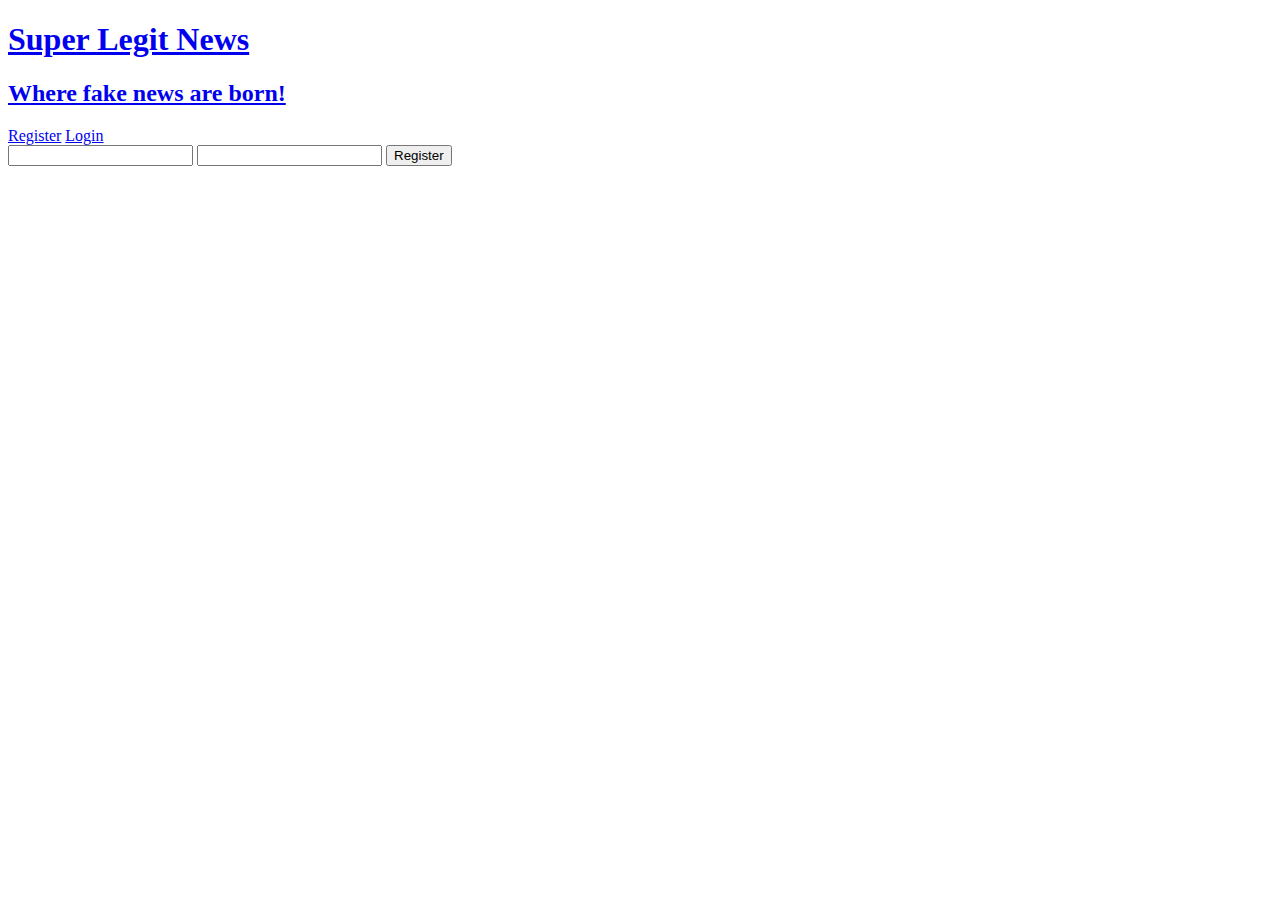
<file: Exams/Resolutions/2016/ex3/index.html>
<!-- ex3 - não fiz a alteração do large/ mas apenas para facilitar testar o exercicio -->
<!-- bastaria nao ter large/ no source das imagens na lista -->
<!-- e ao alterar o source da imagem com base nas da lista acrescentar /large alem do source que vem das outras -->


<!DOCTYPE html>
<html lang="en-US">

<head>
    <title>Super Legit News</title>
    <meta charset="UTF-8">
    <meta name="viewport" content="width=device-width, initial-scale=1.0">
    <link href="style.css" rel="stylesheet">
    <script defer src="cenas.js"></script>
    <meta name="viewport" content="width=60em, initial-scale=1.0">
</head>

<body>
    <header>
        <h1><a href="index.html">Super Legit News</a></h1>
        <h2><a href="index.html">Where fake news are born!</a></h2>
        <div id="signup">
            <a href="register.html">Register</a>
            <a href="login.html">Login</a>
        </div>
    </header>
    <form id="register" action="register.php" method="post">
        <input name="username" type="text">
        <input name="password" type="password">
        <input type="submit" value="Register">
    </form>

</body>

</html>
</file>
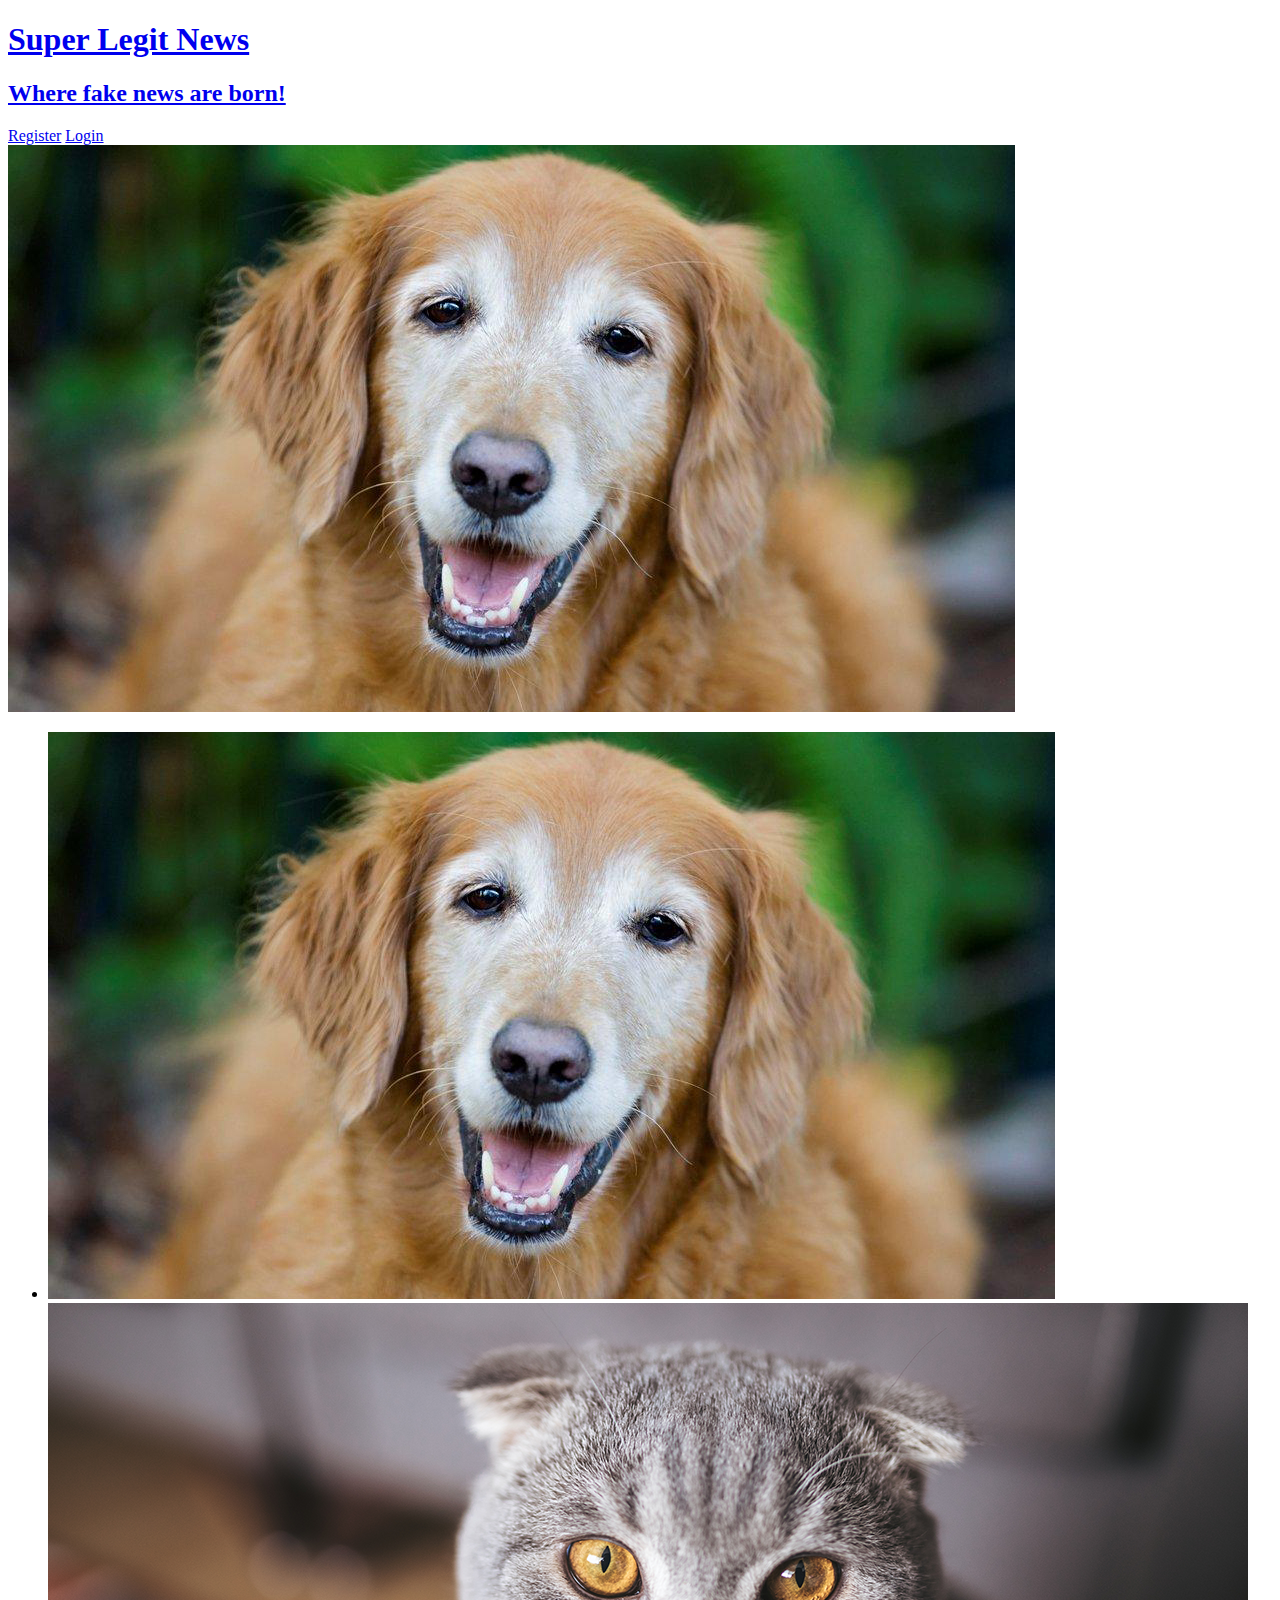
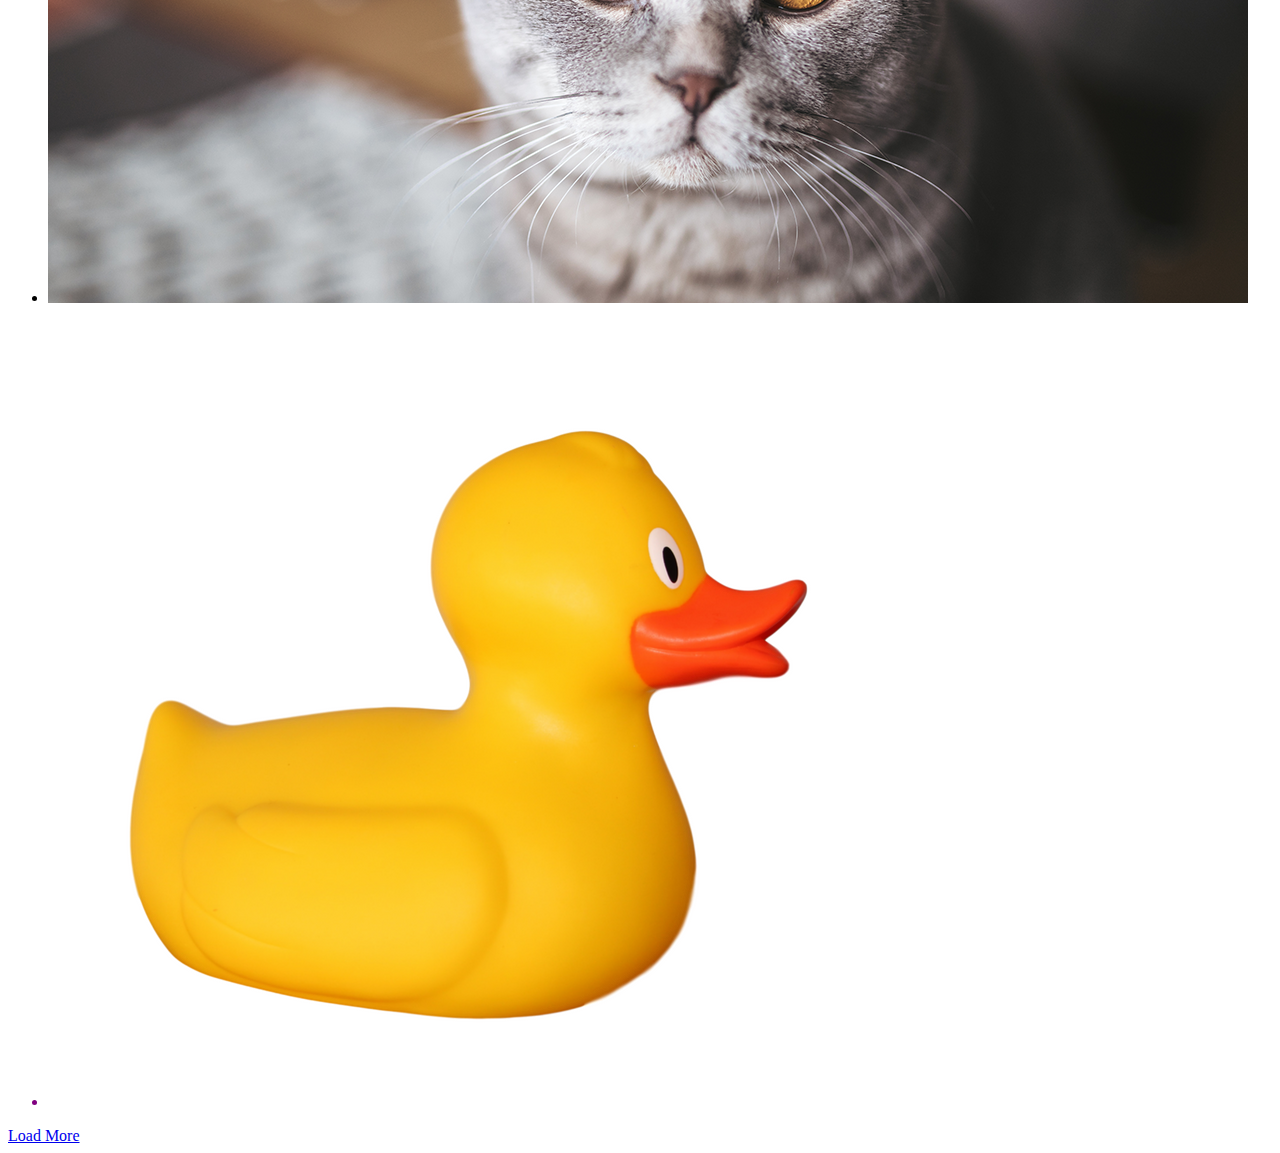
<file: Exams/Resolutions/2017/ex3/index.html>
<!-- ex3 - não fiz a alteração do large/ mas apenas para facilitar testar o exercicio -->
<!-- bastaria nao ter large/ no source das imagens na lista -->
<!-- e ao alterar o source da imagem com base nas da lista acrescentar /large alem do source que vem das outras -->


<!DOCTYPE html>
<html lang="en-US">

<head>
    <title>Super Legit News</title>
    <meta charset="UTF-8">
    <meta name="viewport" content="width=device-width, initial-scale=1.0">
    <link href="style.css" rel="stylesheet">
    <script defer src="cenas.js"></script>
    <meta name="viewport" content="width=60em, initial-scale=1.0">
</head>

<body>
    <header>
        <h1><a href="index.html">Super Legit News</a></h1>
        <h2><a href="index.html">Where fake news are born!</a></h2>
        <div id="signup">
            <a href="register.html">Register</a>
            <a href="login.html">Login</a>
        </div>
    </header>
    <div id="photos">
        <img class="large" src="large/dog.png">
        <ul>
            <li>
                <img src="large/dog.png"> </li>
            <li>
                <img src="large/cat.png"> </li>
            <li>
                <img src="large/duck.png"> </li>
        </ul>
        <a href="#" class="load"> Load More </a >
    </div >
</body>

</html>
</file>
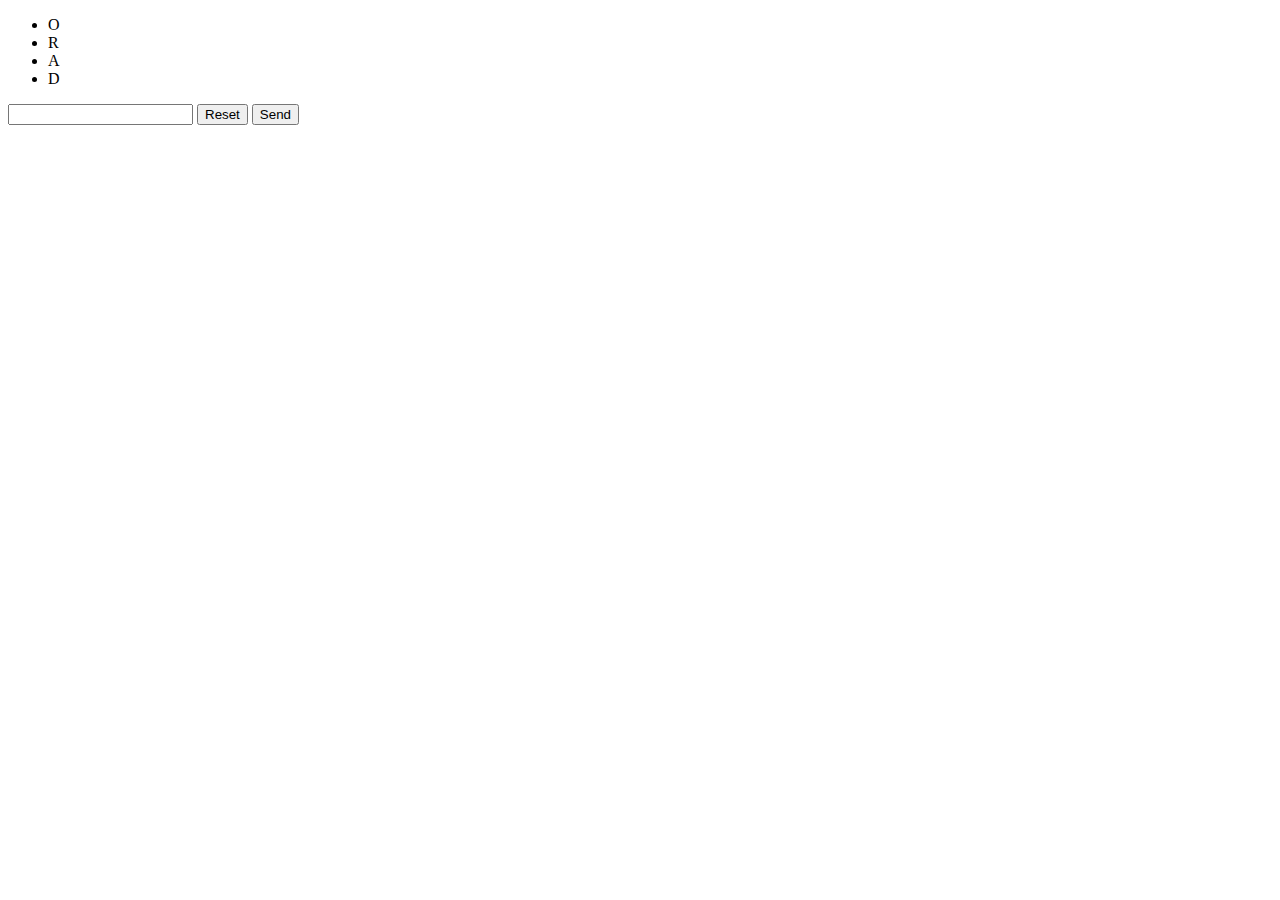
<file: Exams/Resolutions/2018/exjavascript/index.html>
<!DOCTYPE html>
<html lang="en-US">

<head>
    <title>Super Legit News</title>
    <meta charset="UTF-8">
    <meta name="viewport" content="width=device-width, initial-scale=1.0">
    <link href="style.css" rel="stylesheet">
    <script defer src="cenas.js"></script>
    <meta name="viewport" content="width=60em, initial-scale=1.0">
</head>

<body>
    <section id="game">
        <ul>
            <li>O</li>
            <li>R</li>
            <li>A</li>
            <li>D</li>
        </ul>
        <input type="text" name="guess">
        <input type="button" name="reset" value="Reset">
        <input type="button" name="send" value="Send">
    </section>
</body>

</html>
</file>
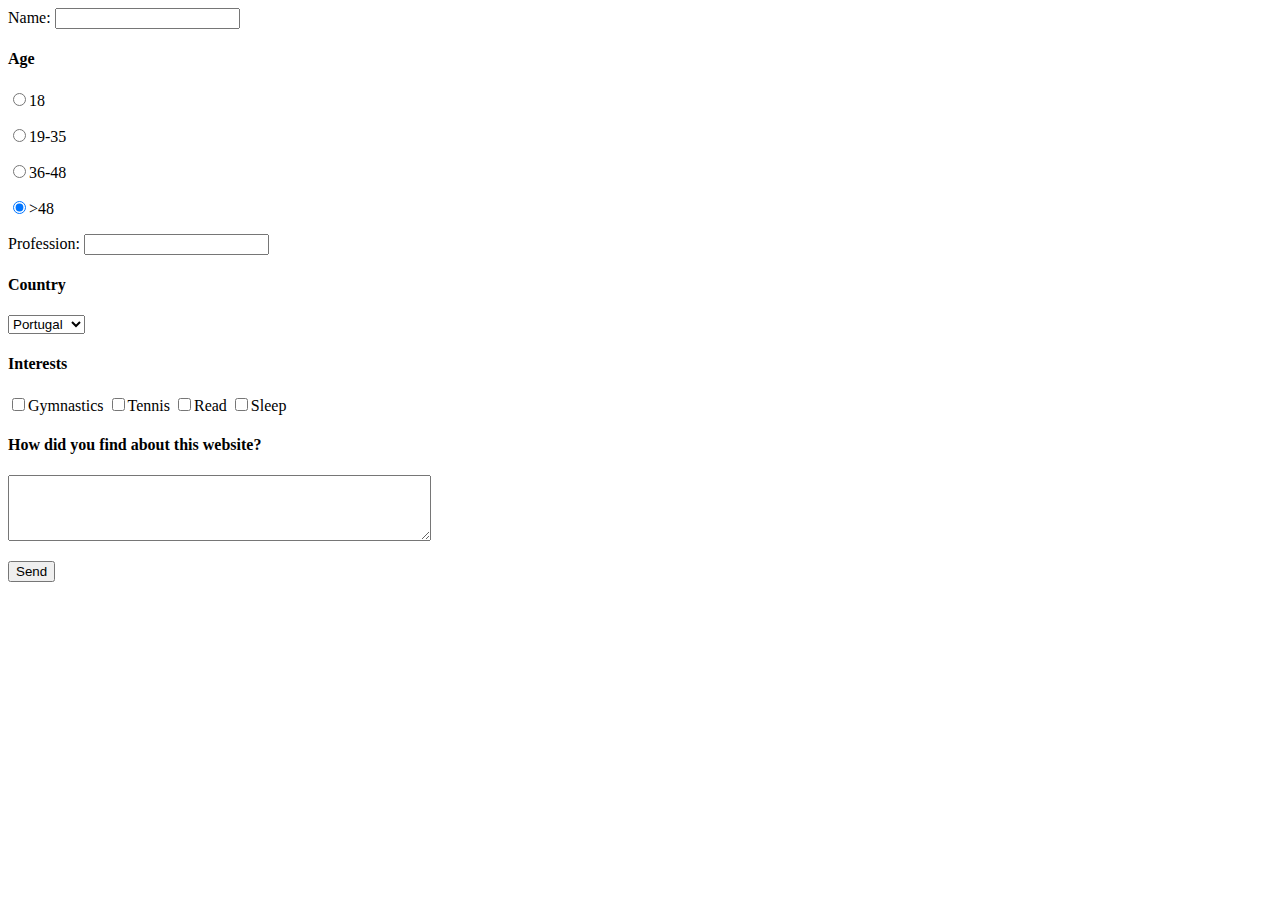
<file: Class1/form.html>
<!DOCTYPE html>
<html lang="en-US">

<head>
    <meta charset="UTF-8">
    <title>Form to fill</title>
</head>

<body>
    <form action="save.php" method="get">
        <label for="id_name">Name:</label>
        <input type="text" name="Name" id="id_name">

        <h4>Age</h4>
        <p><input type="radio" name="Age" value="18" checked="checked">18</p>
        <p><input type="radio" name="Age" value="19-35" checked="checked">19-35</p>
        <p><input type="radio" name="Age" value="36-48" checked="checked">36-48</p>
        <p><input type="radio" name="Age" value=">48" checked="checked">>48</p>

        <label for="id_profession">Profession:</label>
        <input type="text" name="Profession" id="id_profession">

        <h4>Country</h4>
        <select name="Country">
            <option value="Portugal">Portugal</option>
            <option value="Germany">Germany</option>
            <option value="USA">USA</option>
            <option value="Canada">Canada</option>
        </select>

        <h4>Interests</h4>
        <input type="checkbox" name="Gymnastics" value="Gymnastics">Gymnastics
        <input type="checkbox" name="Tennis" value="Tennis">Tennis
        <input type="checkbox" name="Read" value="Read">Read
        <input type="checkbox" name="Sleep" value="Sleep">Sleep

        <h4>How did you find about this website?</h4>
        <textarea name="FoundSite" rows="4" cols="50"></textarea>

        <p></p>
        <input type="submit" value="Send">
        
    </form>
</body>

</html>
</file>
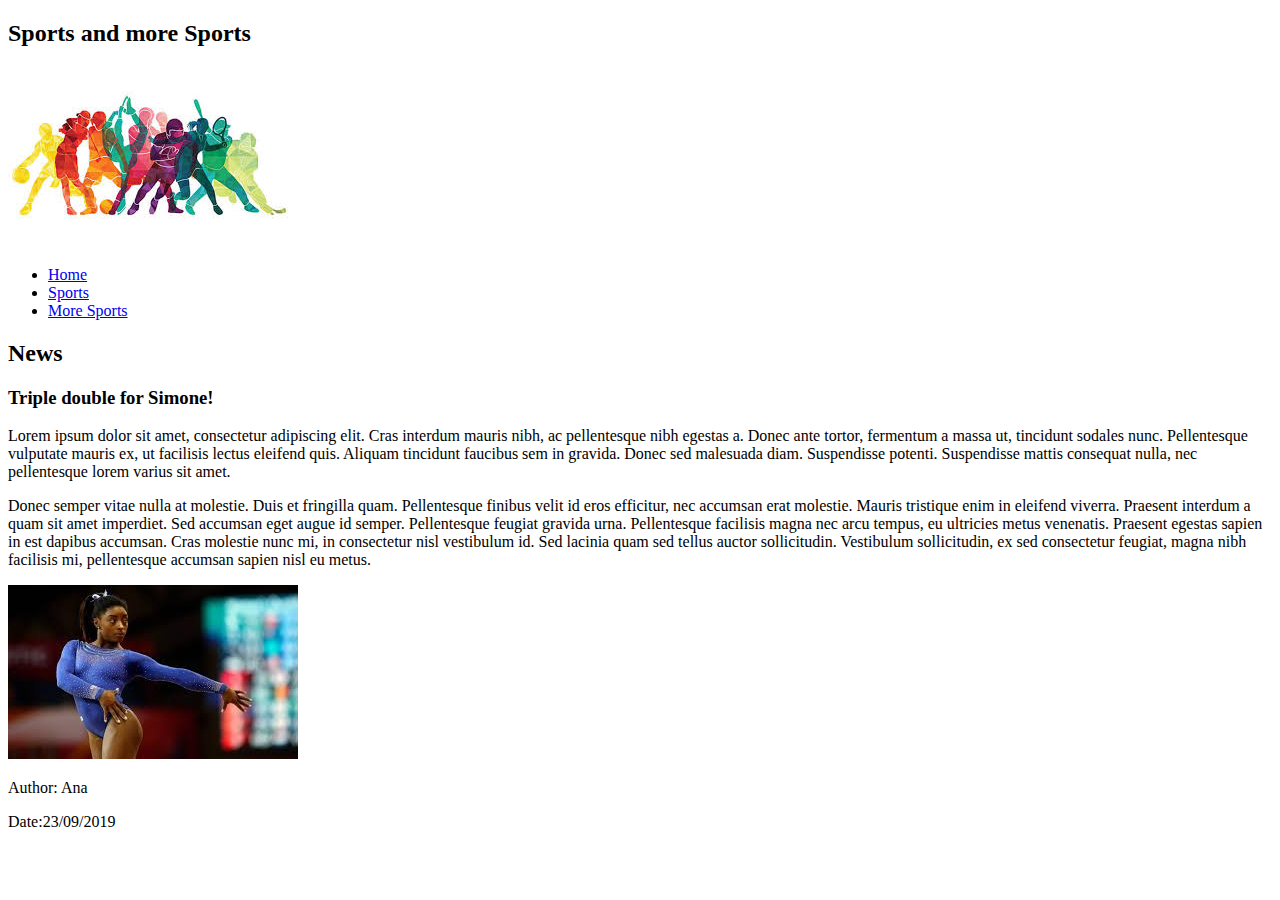
<file: Class1/newspaper.html>
<!DOCTYPE html>
<html lang="en-US">
        
<head>
    <meta charset="UTF-8">
    <title>Newspaper</title>
    <h2>Sports and more Sports</h2>
    <img src="sports.jpeg" alt="logo">

    <nav class="Menu">
            <ul>
                <li><a href="#">Home</a></li>
                <li><a href="#">Sports</a></li>
                <li><a href="#">More Sports</a></li>
            </ul>
        </nav>
</head>

<body>   
    <section id="news">
        <h2>News</h2>
        <article>
            <h3>Triple double for Simone!</h3>
            <p>Lorem ipsum dolor sit amet, consectetur adipiscing elit. Cras interdum mauris nibh, ac pellentesque nibh egestas a. Donec ante tortor, fermentum a massa ut, tincidunt sodales nunc. Pellentesque vulputate mauris ex, ut facilisis lectus eleifend quis. Aliquam tincidunt faucibus sem in gravida. Donec sed malesuada diam. Suspendisse potenti. Suspendisse mattis consequat nulla, nec pellentesque lorem varius sit amet.</p>
            <p>Donec semper vitae nulla at molestie. Duis et fringilla quam. Pellentesque finibus velit id eros efficitur, nec accumsan erat molestie. Mauris tristique enim in eleifend viverra. Praesent interdum a quam sit amet imperdiet. Sed accumsan eget augue id semper. Pellentesque feugiat gravida urna. Pellentesque facilisis magna nec arcu tempus, eu ultricies metus venenatis. Praesent egestas sapien in est dapibus accumsan. Cras molestie nunc mi, in consectetur nisl vestibulum id. Sed lacinia quam sed tellus auctor sollicitudin. Vestibulum sollicitudin, ex sed consectetur feugiat, magna nibh facilisis mi, pellentesque accumsan sapien nisl eu metus. </p>
            <img src="simone.jpeg" alt="simone photo">
            <footer>
                <p>Author: Ana</p>
                <p>Date:23/09/2019</p>
            </footer>
        </article>
    </section>
</body>

</html>
</file>
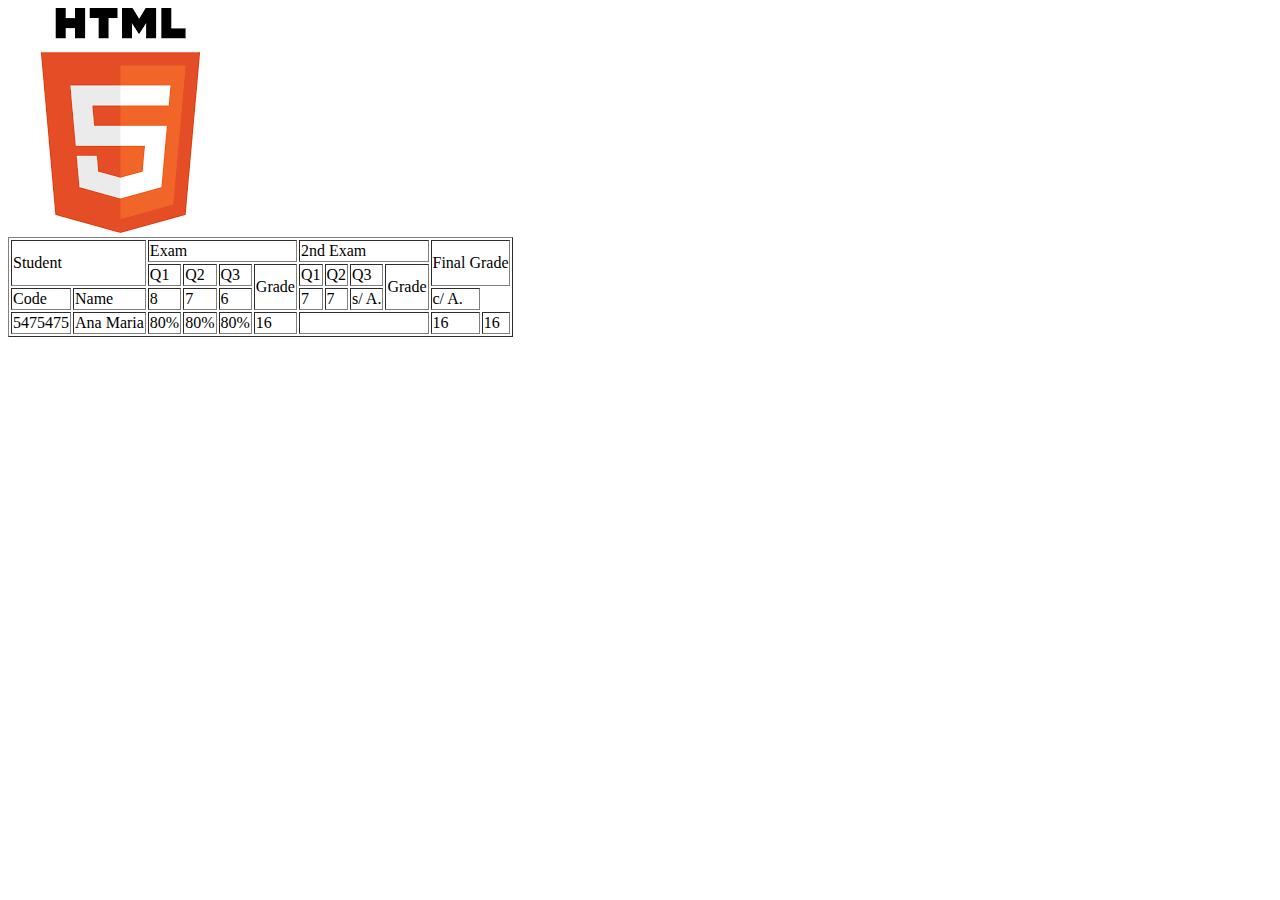
<file: Class1/table.html>
<!DOCTYPE html>
<html lang="en-US">

<head>
    <meta charset="UTF-8">
    <title>Ana</title>
    <img src="html.png" alt="logo">
</head>

<body>
    <table border=“1”>
        <tr>
            <td colspan="2" rowspan="2">Student</td>
            <td colspan="4">Exam</td>
            <td colspan="4">2nd Exam</td>
            <td colspan="2" rowspan="2">Final Grade</td>
        </tr>
        <tr>
            <td>Q1</td>
            <td>Q2</td>
            <td>Q3</td>
            <td rowspan="2">Grade</td>
            <td>Q1</td>
            <td>Q2</td>
            <td>Q3</td>
            <td rowspan="2">Grade</td>
        </tr>
        <tr>
            <td>Code</td>
            <td>Name</td>
            <td>8</td>
            <td>7</td>
            <td>6</td>
            <td>7</td>
            <td>7</td>
            <td>s/ A.</td>
            <td>c/ A.</td>
        </tr>
        <tr>
            <td>5475475</td>
            <td>Ana Maria</td>
            <td>80%</td>
            <td>80%</td>
            <td>80%</td>
            <td>16</td>
            <td colspan="4"></td>
            <td>16</td>
            <td>16</td>
        </tr>
    </table>
</body>

</html>
</file>
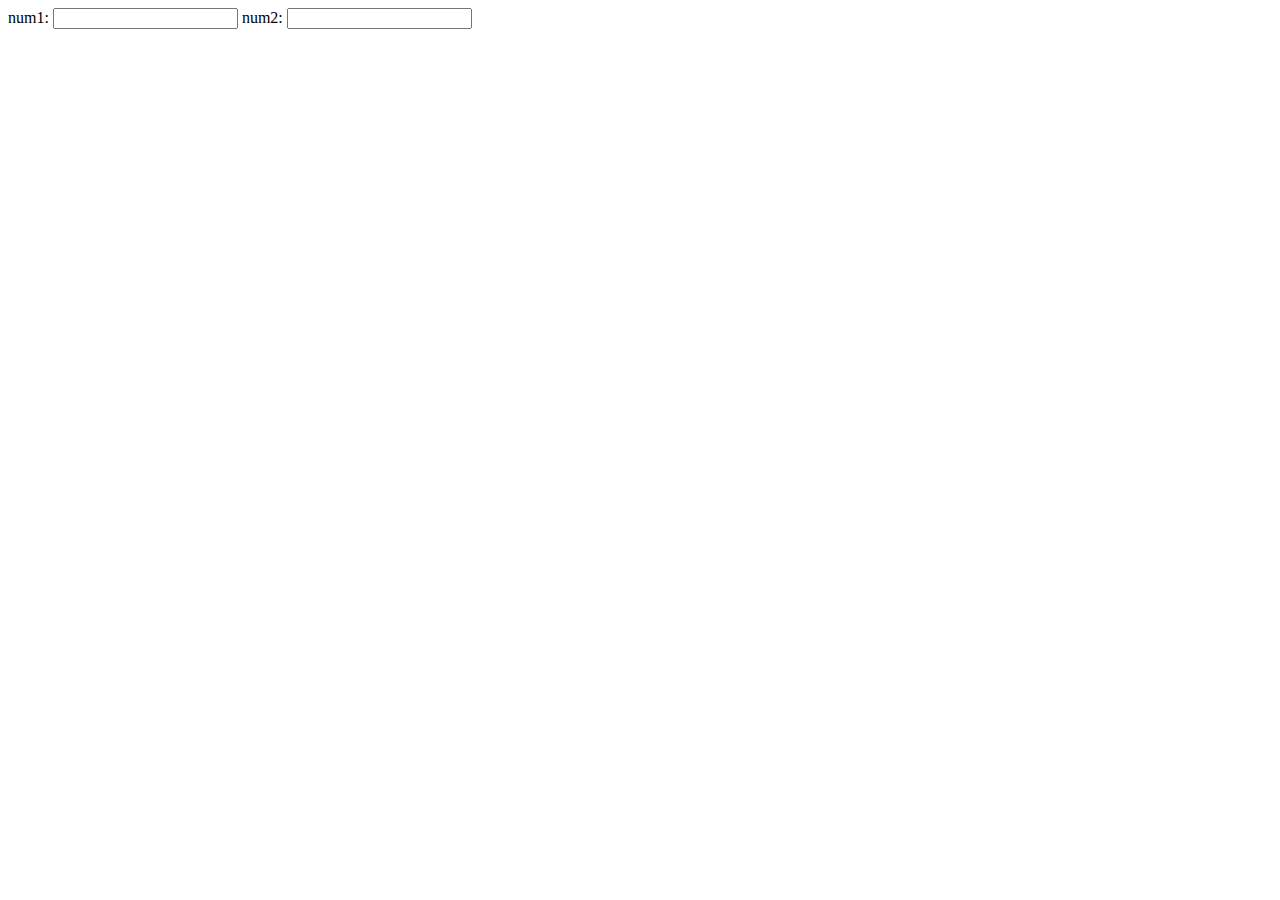
<file: Class3/form2.html>
<!DOCTYPE html>
<html lang="en-US">

<head>
    <title>Form NUmbers</title>    
    <meta charset="UTF-8">
</head>
  <body>
    <form action="sum2.php" method="get">
        <label for="num1">num1:</label>
        <input type="text" name="num1" id="num1">
        <label for="num2">num2:</label>
        <input type="text" name="num2" id="num2">
    </form>
</body>

</html>
</file>
<file: Exams/Resolutions/2016/ex3/style.css>
#todo li {
    color: magenta
}

div.widget ul#todo {
    color: green
}

#todo li:first-child {
    color: cyan
}

#todo li:nth-child(2)~li {
    color: red
}

#todo li~li {
    color: blue
}

li+li+li {
    color: purple
}
</file>
<file: Exams/Resolutions/2017/ex3/style.css>
#todo li {
    color: magenta
}

div.widget ul#todo {
    color: green
}

#todo li:first-child {
    color: cyan
}

#todo li:nth-child(2)~li {
    color: red
}

#todo li~li {
    color: blue
}

li+li+li {
    color: purple
}
</file>
<file: Exams/Resolutions/2018/exjavascript/style.css>
ul li :first-child {
    color: yellow;
}
</file>
